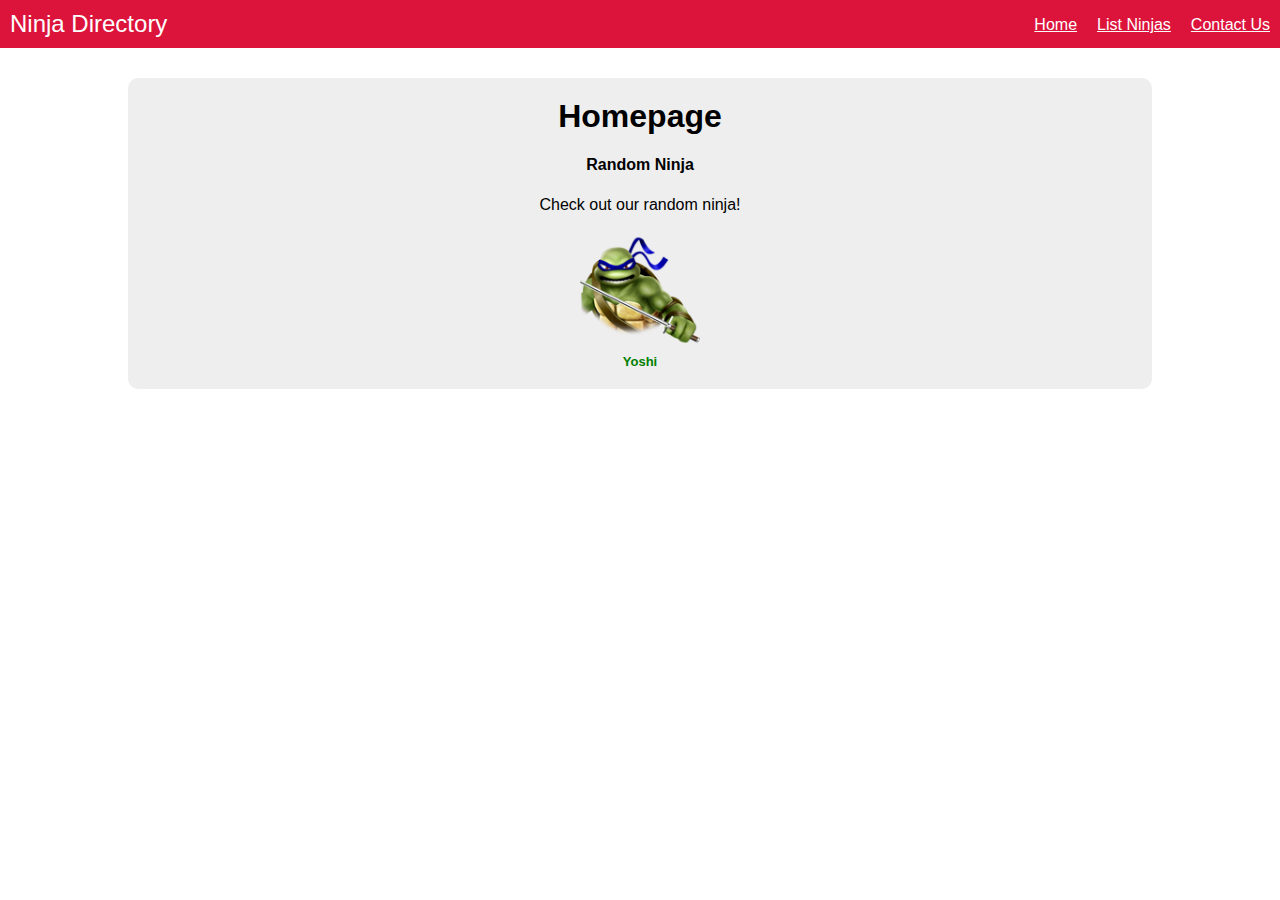
<file: index.html>
<!DOCTYPE html>
<html lang="en" ng-app="myNinjaApp">

<head>
  <base href="/">
  <title>TheNetNinja Angular Playlist</title>
  <link href="content/css/styles.css" rel="stylesheet" type="text/css" />
  <script src="app/lib/angular.min.js"></script>
  <script src="app/lib/angular-route.min.js"></script>
  <script src="app/lib/angular-animate.min.js"></script>
  <script src="app/app.js"></script>
</head>

<body>
  <header ng-include="'header.html'"></header>
  <main ng-view></main>
</body>

</html>
</file>
<file: content/css/styles.css>
.orange {
    color: orange;
}
.red {
    color: red;
}
body {
    font-family: Helvetica;
    margin: 0;
}

h1,
h2,
h3 {
    margin: 0;
}

.belt {
    border-radius: 10px;
    color: #ffffff;
    font-size: 15px;
    margin-left: 5px;
    padding: 5px 10px;
    text-transform: uppercase;
}

#menu-bar {
    background: crimson;
    color: #ffffff;
    padding: 10px;
}

#menu-bar h1 {
    display: inline-block;
    font-size: 24px;
    font-weight: normal;
}

#menu-bar ul {
    float: right;
    list-style-type: none;
    margin: 6px 0;
    padding: 0;
}

#menu-bar li {
    float: left;
    margin-left: 20px;
}

#menu-bar a {
    color: #ffffff;
}

main {
    background: #eeeeee;
    border-radius: 10px;
    margin: 30px auto;
    width: 80%;
}

.content {
    overflow: hidden;
    padding: 20px;
}

.content button,
.content input[type="submit"] {
    background: #ffffff;
    border: 0;
    border-radius: 10px;
    box-shadow: 2px 2px 2px rgba(20, 20, 20, .1);
    color: #777777;
    cursor: pointer;
    font-size: 16px;
    padding: 10px;
}

.content button:nth-child(2) {
    float: right;
}

.content ul {
    list-style-type: none;
    margin: 30px 0;
    padding: 0;
}

.content li {
    border-top: 1px solid #e2e2e2;
    color: #444444;
    padding: 15px 0;
}

.content li span {
    float: right;
}

.content li h3 {
    display: inline-block;
    font-size: 22px;
    font-weight: normal;
}

.content input,
.content textarea {
    border: 2px solid #dddddd;
    border-radius: 10px;
    margin: 10px 0;
    padding: 10px 5%;
    width: 90%;
}

.content input[type="submit"]:last-child {
    display: block;
    margin: 15px auto;
    width: 150px;
}

.remove {
    background: #ffffff;
    border-radius: 20px;
    color: crimson;
    cursor: pointer;
    float: right;
    margin-left: 10px;
    padding: 5px;
    text-align: center;
    width: 18px;
}

/* ANIMATIONS */

/* The starting CSS styles for the enter animation */
main.ng-enter {
    opacity: 0;
    transition: .5s linear all;
}

/* The finishing CSS styles for the enter animation */
main.ng-enter.ng-enter-active {
    opacity: 1;
}

#ninja-list li.ng-enter {
    opacity: 0;
    transform: translateY(30px);
    transition: .2s linear all;
}

#ninja-list li.ng-enter.ng-enter-active {
    opacity: 1;
    transform: translateY(0);
}

/* now the element will fade out before it is removed from the DOM */
#ninja-list li.ng-leave {
    opacity: 1;
    transform: translateX(0);
    transition: .2s linear all;
}

#ninja-list li.ng-leave.ng-leave-active {
    opacity: 0;
    transform: translateX(-100%);
}

#ninja-list li.ng-leave-stagger {
    transition-delay: .2s;
    transition-duration: 0;
}

/* form validation */
input.ng-touched.ng-invalid,
textarea.ng-touched.ng-invalid {
    border: 2px solid red;
}

input[disabled="disabled"] {
    cursor: not-allowed !important;
    opacity: .4;
}
</file>
